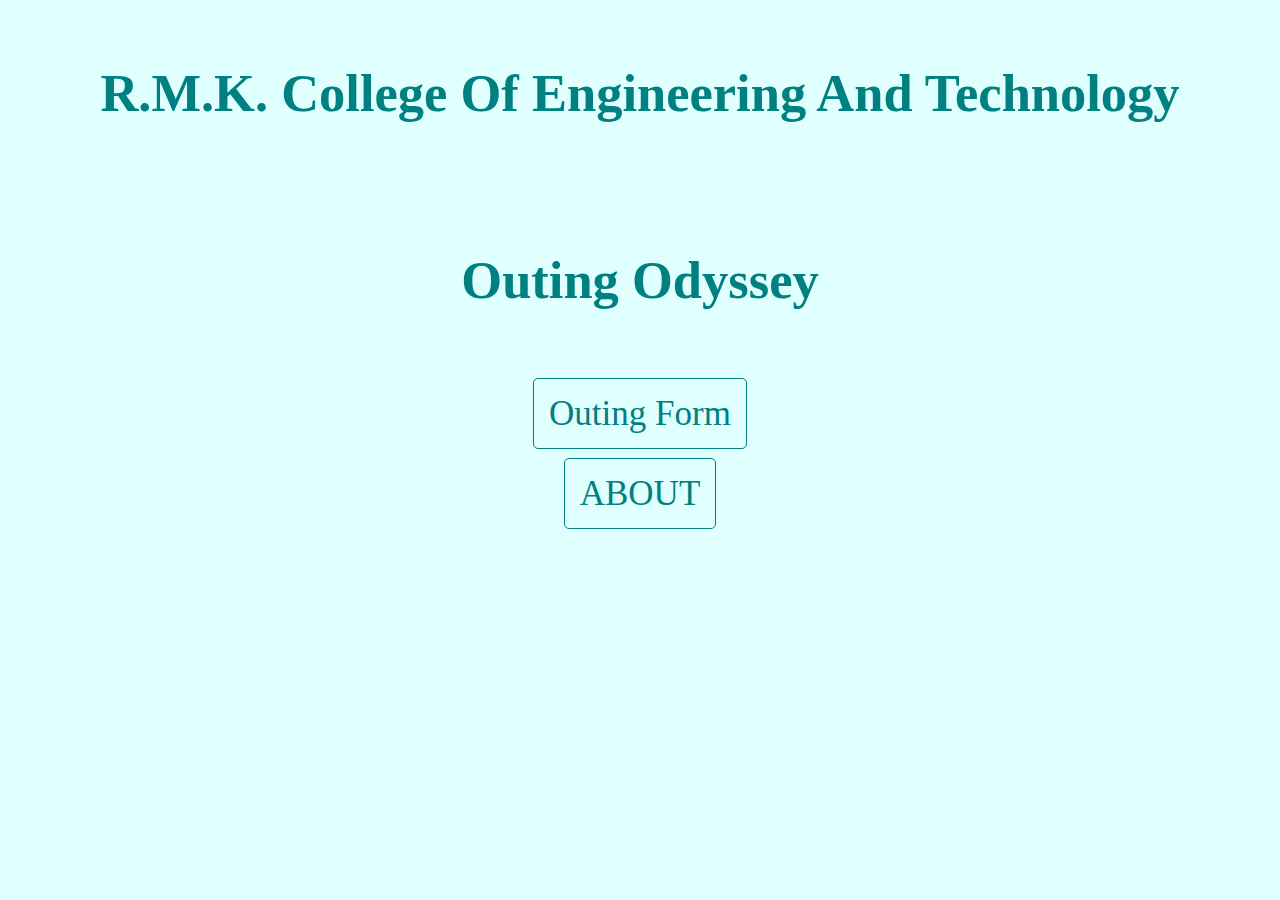
<file: PROJECT/New folder/index.html>
<!DOCTYPE html>
<html lang="en">
<head>
<meta charset="UTF-8">
<meta http-equiv="X-UA-Compatible" content="IE=edge">
<meta name="viewport" content="width=device-width, initial-scale=1.0">
<title>Outing Odyssey</title>
<style>
body {
background-color: #E0FFFF;
font-size: 35px;
}
.topnav {
text-align: center;
margin: 5%;
}

#heading {
font-weight: bold;
color: #008080;
}

a {
text-decoration: none;
color: #008080;
padding: 15px;
border: 1px solid #008080;
border-radius: 5px;
}

a:hover {
background-color: #008080;
color: white;
}
</style>

</head>
<body>
<div class="topnav">
    <h2 id="heading">R.M.K. College Of Engineering And Technology</h2><br>
    <h2 id="heading">Outing Odyssey</h2><br>
    <a href="./form.html" id="login">Outing Form</a><br><br>
    <a href="./about.html" id="about">ABOUT</a><br><br>
</div>
</body>
</html>
</file>
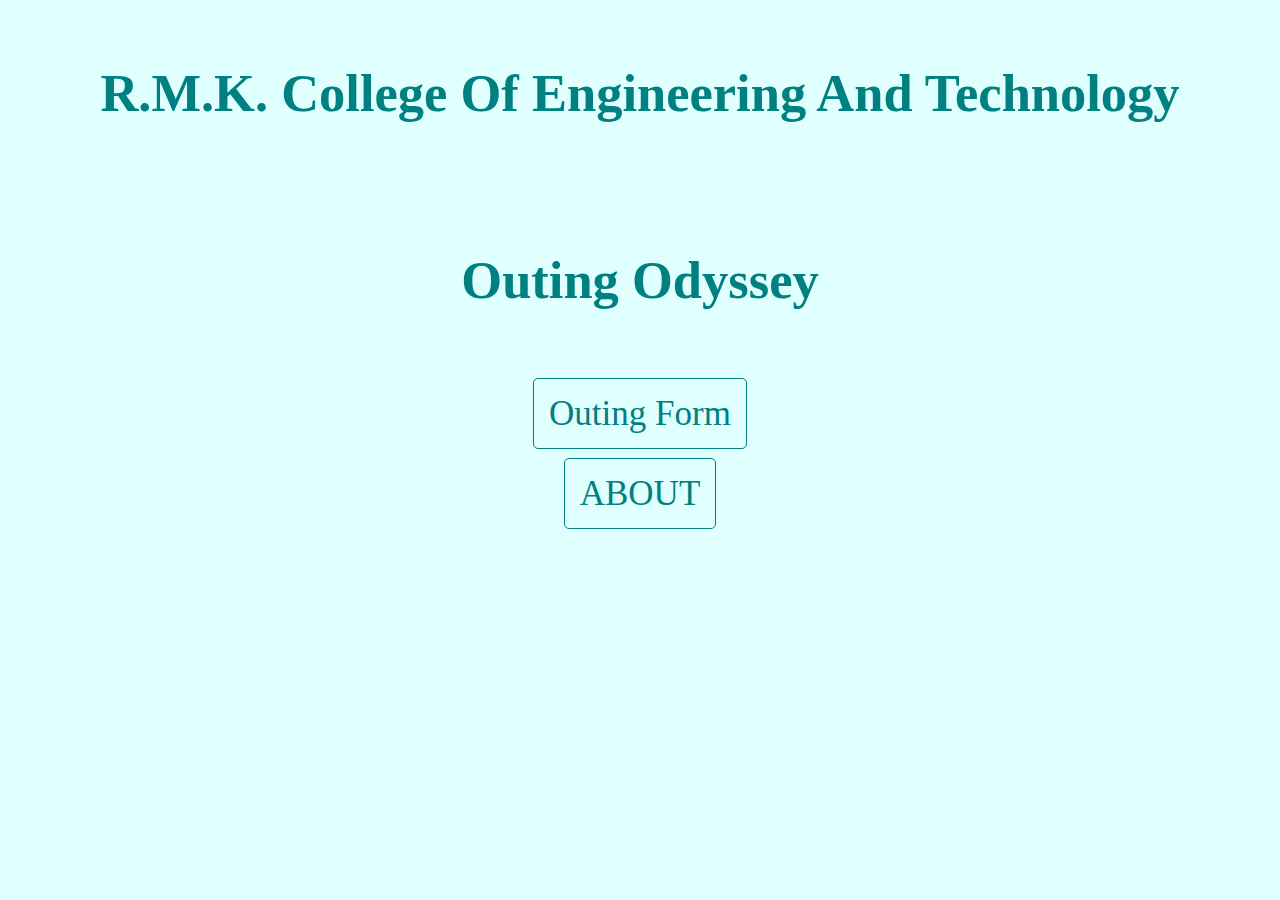
<file: PROJECT/New folder/form.html>
<!DOCTYPE html>
<html lang="en">
<head>
    <meta charset="UTF-8">
    <meta http-equiv="X-UA-Compatible" content="IE=edge">
    <meta name="viewport" content="width=device-width, initial-scale=1.0">
    <title>Outing Odyssey</title>
    <style>
        body {
            background-color: #E0FFFF;
            font-size: 35px;
        }

        .topnav {
            text-align: center;
            margin: 5%;
        }

        #heading {
            font-weight: bold;
            color: #008080;
        }

        a {
            text-decoration: none;
            color: #008080;
            padding: 15px;
            border: 1px solid #008080;
            border-radius: 5px;
        }

        a:hover {
            background-color: #008080;
            color: white;
        }
    </style>
</head>
<body>
    <div class="topnav">
        <h2 id="heading">R.M.K. College Of Engineering And Technology</h2><br>
        <h2 id="heading">Outing Odyssey</h2><br>
        <a href="./form.html" id="login">Outing Form</a><br><br>
        <a href="./about.html" id="about">ABOUT</a><br><br>
    </div>
</body>
</html>
</file>
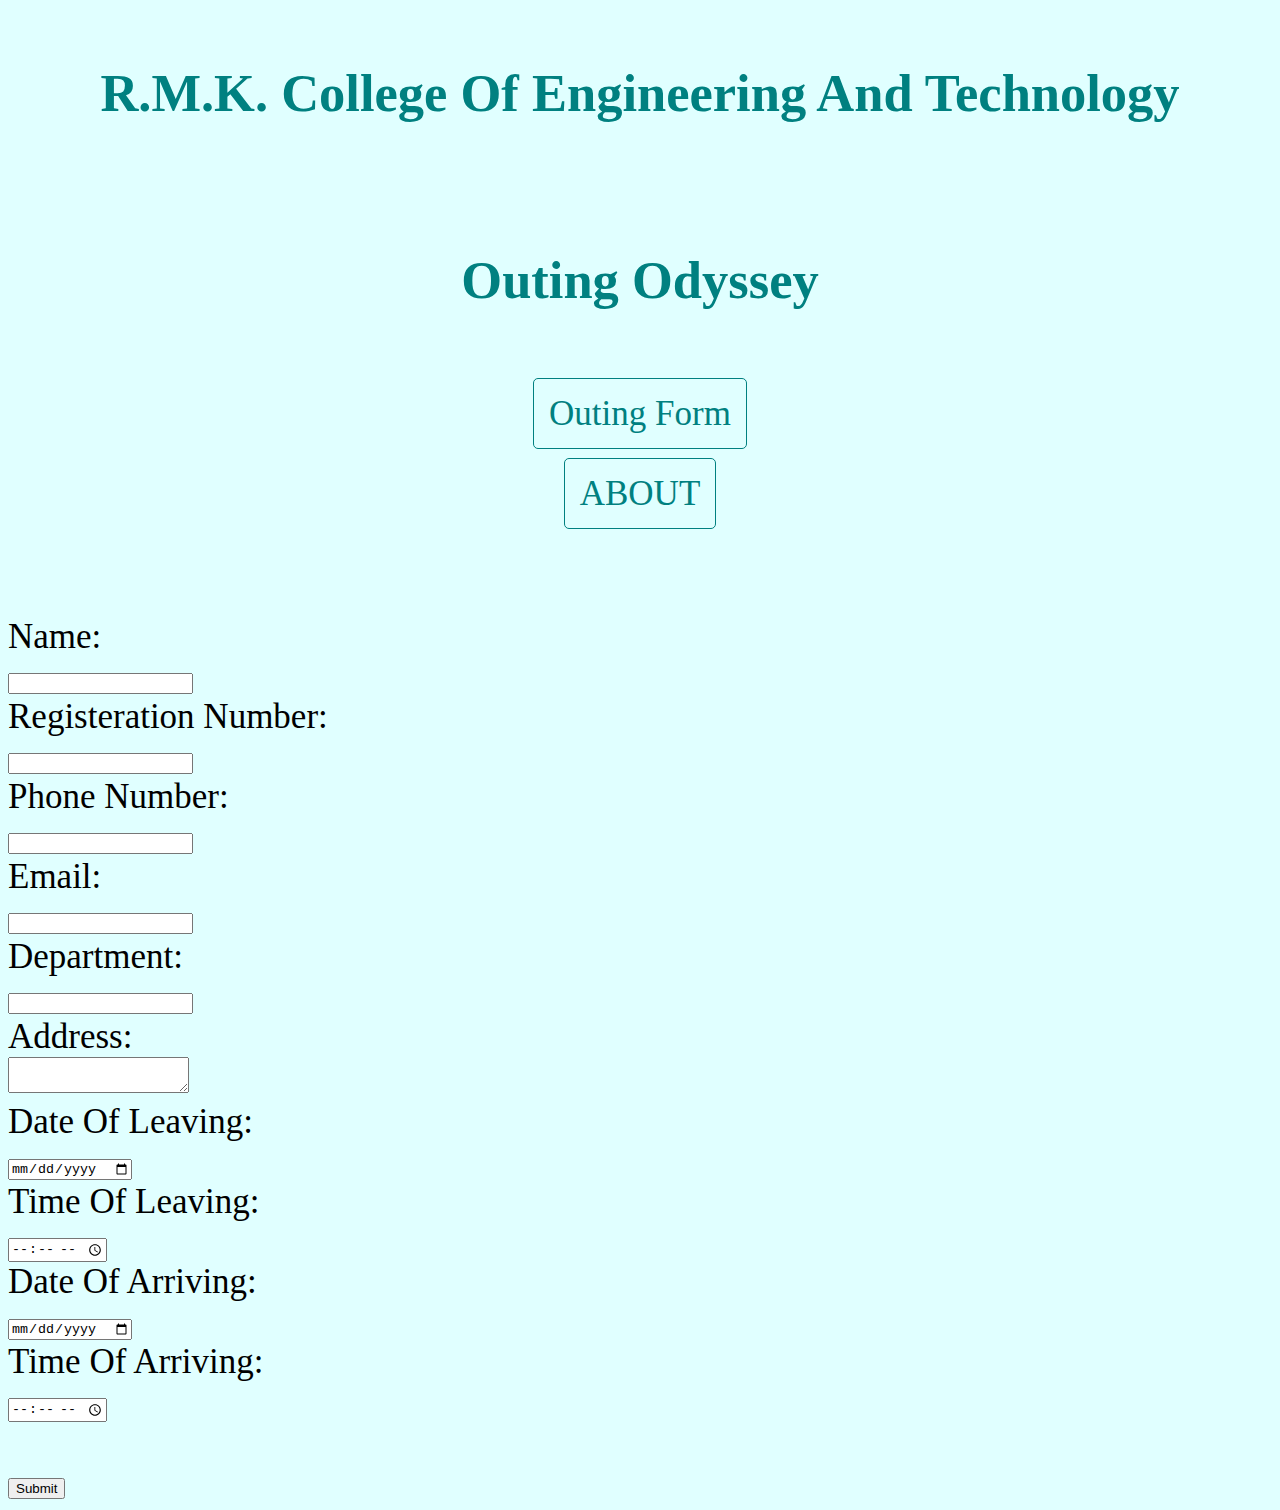
<file: PROJECT/New folder/Untitled-1.html>
<!DOCTYPE html>
<html lang="en">
<head>
    <meta charset="UTF-8">
    <meta http-equiv="X-UA-Compatible" content="IE=edge">
    <meta name="viewport" content="width=device-width, initial-scale=1.0">
    <title>Outing Odyssey</title>
    <style>
        body {
            background-color: #E0FFFF;
            font-size: 35px;
        }
        
        .topnav {
            text-align: center;
            margin: 5%;
        }
        
        #heading {
            font-weight: bold;
            color: #008080;
        }
        
        a {
            text-decoration: none;
            color: #008080;
            padding: 15px;
            border: 1px solid #008080;
            border-radius: 5px;
        }
        
        a:hover {
            background-color: #008080;
            color: white;
        }
    </style>
</head>
<body>
    <div class="topnav">
        <h2 id="heading">R.M.K. College Of Engineering And Technology</h2><br>
        <h2 id="heading">Outing Odyssey</h2><br>
        <a href="./form.html" id="login">Outing Form</a><br><br>
        <a href="./about.html" id="about">ABOUT</a><br><br>
    </div>
    <form method="post" action="/submit">
        <label for="name">Name:</label><br>
        <input type="text" id="name" name="Name" required><br>
        <label for="regno">Registeration Number:</label><br>
        <input type="text" id="regno" name="Registeration Number" required><br>
        <label for="phone">Phone Number:</label><br>
        <input type="text" id="phone" name="Phone Number" required><br>
        <label for="email">Email:</label><br>
        <input type="email" id="email" name="Email" required><br>
        <label for="dept">Department:</label><br>
        <input type="text" id="dept" name="Department" required><br>
        <label for="address">Address:</label><br>
        <textarea id="address" name="Address" required></textarea><br>
        <label for="leave-date">Date Of Leaving:</label><br>
        <input type="date" id="leave-date" name="Date Of Leaving" required><br>
        <label for="leave-time">Time Of Leaving:</label><br>
        <input type="time" id="leave-time" name="Time Of Leaving" required><br>
        <label for="return-date">Date Of Arriving:</label><br>
        <input type="date" id="return-date" name="Date Of Arriving" required><br>
        <label for="return-time">Time Of Arriving:</label><br>
        <input type="time" id="return-time" name="Time Of Arriving" required><br><br>
        <input type="submit" value="Submit">
    </form>
</body>
</html>
</file>
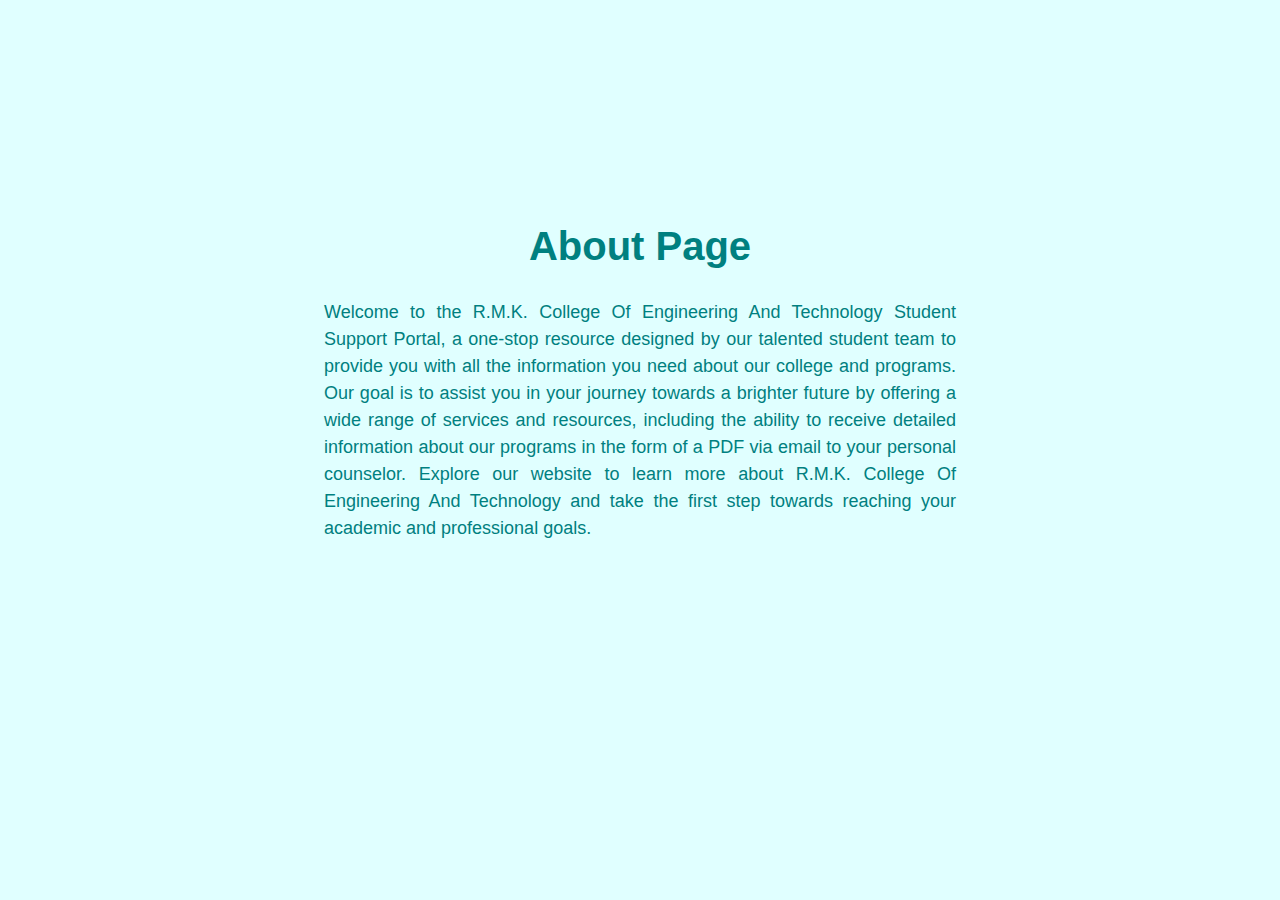
<file: PROJECT/Run/about.html>
<!DOCTYPE html>
<html lang="en">
<head>
<meta charset="UTF-8">
<meta http-equiv="X-UA-Compatible" content="IE=edge">
<meta name="viewport" content="width=device-width, initial-scale=1.0">
<title>Document</title>
<style>
    body {
        background-color: #E0FFFF;
        font-family: Arial, sans-serif;
        color: #008080;
      }
      
      .container {
        width: 50%;
        margin: auto;
        text-align: center;
      }
      
      #about-heading {
        font-size: 40px;
        font-weight: bold;
        margin-bottom: 30px;
      }
      
      #description {
        font-size: 18px;
        line-height: 1.5;
        text-align: justify;
        margin-bottom: 50px;
      }
      
</style>
</head>
<body >
<div class="container" style="text-align: center; padding-top:15%;">
<h1 id="about-heading">About Page</h1>
<p id="description">Welcome to the R.M.K. College Of Engineering And Technology Student Support Portal, a one-stop resource designed by our talented student team to provide you with all the information you need about our college and programs. Our goal is to assist you in your journey towards a brighter future by offering a wide range of services and resources, including the ability to receive detailed information about our programs in the form of a PDF via email to your personal counselor. Explore our website to learn more about R.M.K. College Of Engineering And Technology and take the first step towards reaching your academic and professional goals.</p>
</div>
</body>
</html>
</file>
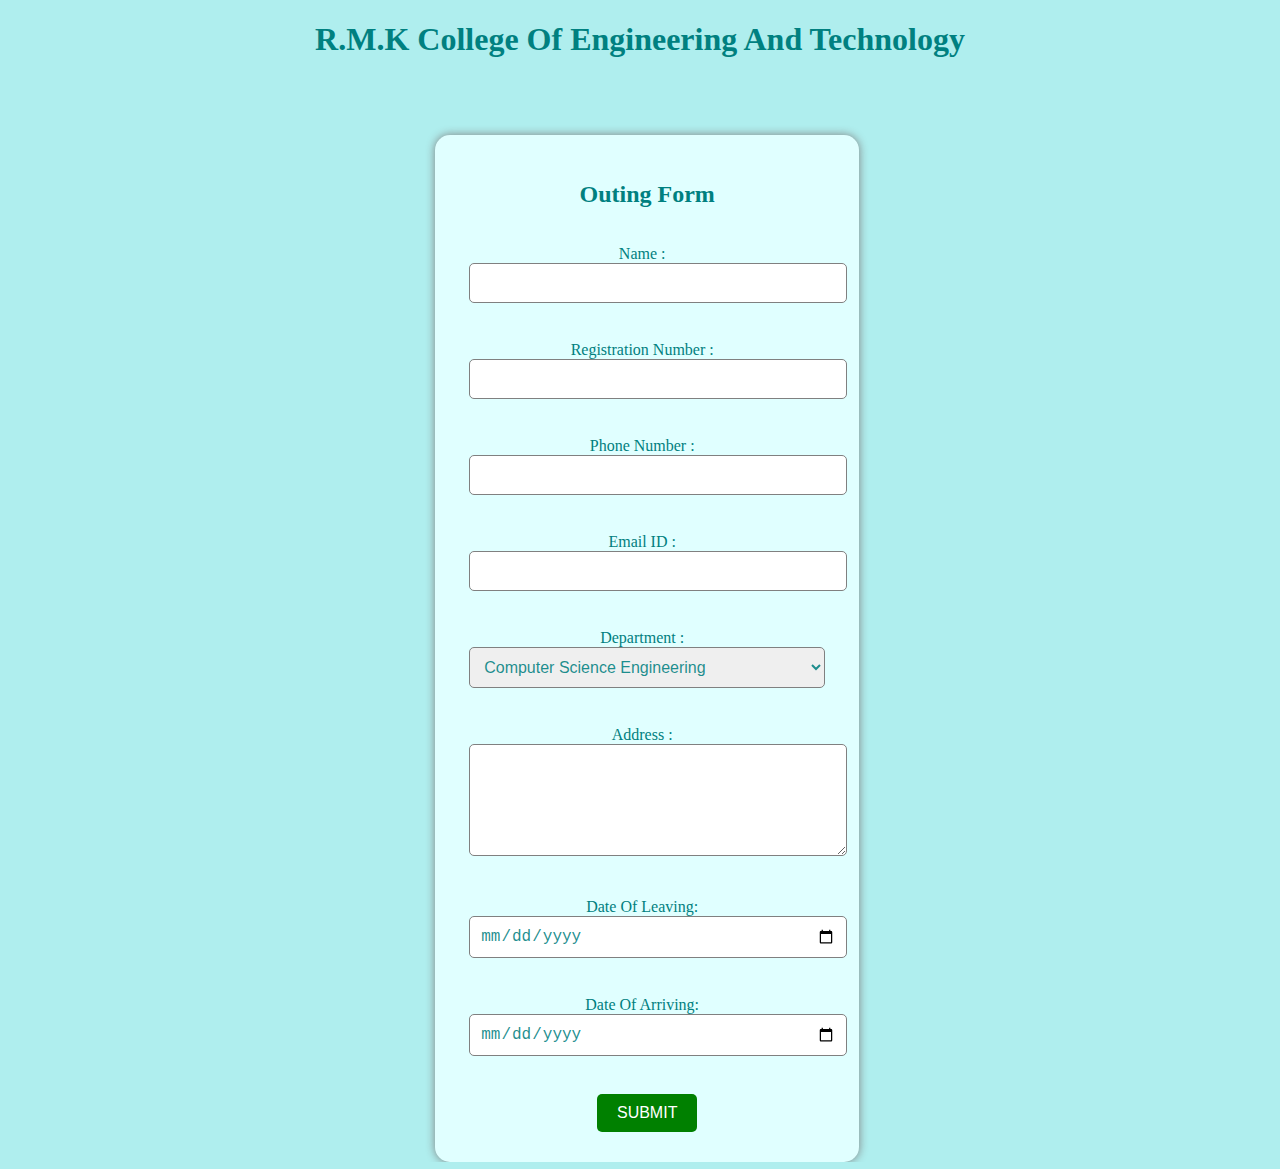
<file: PROJECT/Run/web_date.html>
<!DOCTYPE html>
<html lang="en">
<head>
<meta charset="UTF-8">
<meta http-equiv="X-UA-Compatible" content="IE=edge">
<meta name="viewport" content="width=device-width, initial-scale=1.0">
<style>
  h1{
    text-align: center;
    color: #008080;
  }
  body{
    font-style: Times;
    background-color: #AFEEEE;
    }
    #login-form {
      background-color: #E0FFFF;
      color: #008080;
      width: 30%;
      top: 15%;
      left: 34%;
      position: absolute;
      margin-top: 5%;
      margin: auto;
      text-align: center;
      padding: 20px;
      border-radius: 15px;
      box-shadow: 0 0 10px gray;
      }
  fieldset {
    border: none;
  }
  legend {
    font-size: 18px;
    margin-bottom: 10px;
  }
  label {
    font-size: 16px;
    margin-right: 10px;
  }
  input[type="text"],
  input[type="number"],
  input[type="email"],
  input[type="list"],
  input[type="date"],
  textarea,
  select {
    color: #008080e0;
    width: 100%;
    padding: 10px;
    margin-bottom: 20px;
    font-size: 16px;
    border-radius: 5px;
    border: 1px solid gray;
  }
  button[type="submit"] {
    padding: 10px 20px;
    background-color: green;
    color: white;
    border-radius: 5px;
    border: none;
    font-size: 16px;
    cursor: pointer;
  }
</style>
<title>Stylish Registration Form</title>
</head>
<body>
<h1>R.M.K College Of Engineering And Technology</h1>
<form action="./index.html" id="login-form">
<fieldset>
<h2>Outing Form</h2><br>
<label for="fname" >Name : </label>
<input type="text" id="fname" name="fname" required><br><br>
<label for="reg">Registration Number : </label>
<input type="number" id="reg" name="reg" required><br><br>
<label for="ph">Phone Number : </label>
<input type="number" id="ph" name="ph" required><br><br>
<label for="email">Email ID : </label>
<input type="email" id="email" name="email" required><br><br>
<label for="department">Department : </label>
<select name="department" id="department">
<option value="cse">Computer Science Engineering</option>
<option value="aids">Artificial Intelligence and Data Science</option>
<option value="ece">Electrical and Communication Engineering</option>
<option value="cy">Cyber Security</option>
</select><br><br>
<label for="address">Address : </label>
<textarea name="address" id="address" cols="30" rows="5"
required></textarea><br><br>
<label for="start_date">Date Of Leaving:</label>
<input type="date" id="start_date" name="start_date" required>
<br><br>
<label for="end_date">Date Of Arriving:</label>
<input type="date" id="end_date" name="end_date" required>
<br><br>
<button type="submit">SUBMIT</button>
</fieldset>
</form>
</body>
</html>
</file>
